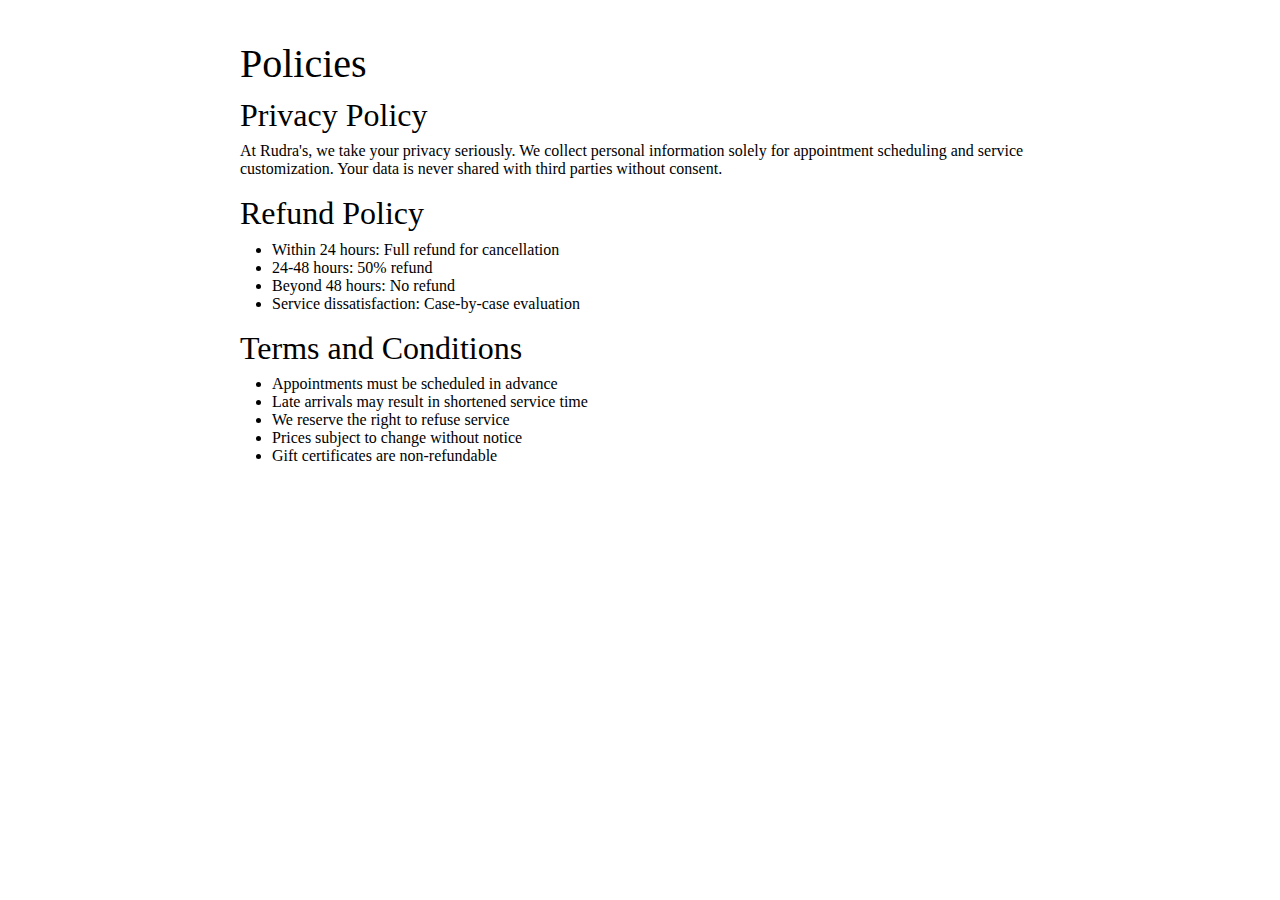
<file: salon-and-spa-appointment-booking-website/policies.html>
<!DOCTYPE html>
<html lang="en">
  <head>
    <meta charset="UTF-8" />
    <meta name="viewport" content="width=device-width, initial-scale=1.0" />
    <title>Policies - Rudra's</title>
    <link href="css/bootstrap.min.css" rel="stylesheet" />
    <style>
      .policy-section {
        padding: 40px 0;
      }
      .policy-content {
        max-width: 800px;
        margin: 0 auto;
      }
    </style>
  </head>
  <body>
    <div class="container policy-section">
      <div class="policy-content">
        <h1>Policies</h1>

        <h2>Privacy Policy</h2>
        <p>
          At Rudra's, we take your privacy seriously. We collect personal
          information solely for appointment scheduling and service
          customization. Your data is never shared with third parties without
          consent.
        </p>

        <h2>Refund Policy</h2>
        <ul>
          <li>Within 24 hours: Full refund for cancellation</li>
          <li>24-48 hours: 50% refund</li>
          <li>Beyond 48 hours: No refund</li>
          <li>Service dissatisfaction: Case-by-case evaluation</li>
        </ul>

        <h2>Terms and Conditions</h2>
        <ul>
          <li>Appointments must be scheduled in advance</li>
          <li>Late arrivals may result in shortened service time</li>
          <li>We reserve the right to refuse service</li>
          <li>Prices subject to change without notice</li>
          <li>Gift certificates are non-refundable</li>
        </ul>
      </div>
    </div>
  </body>
</html>
</file>
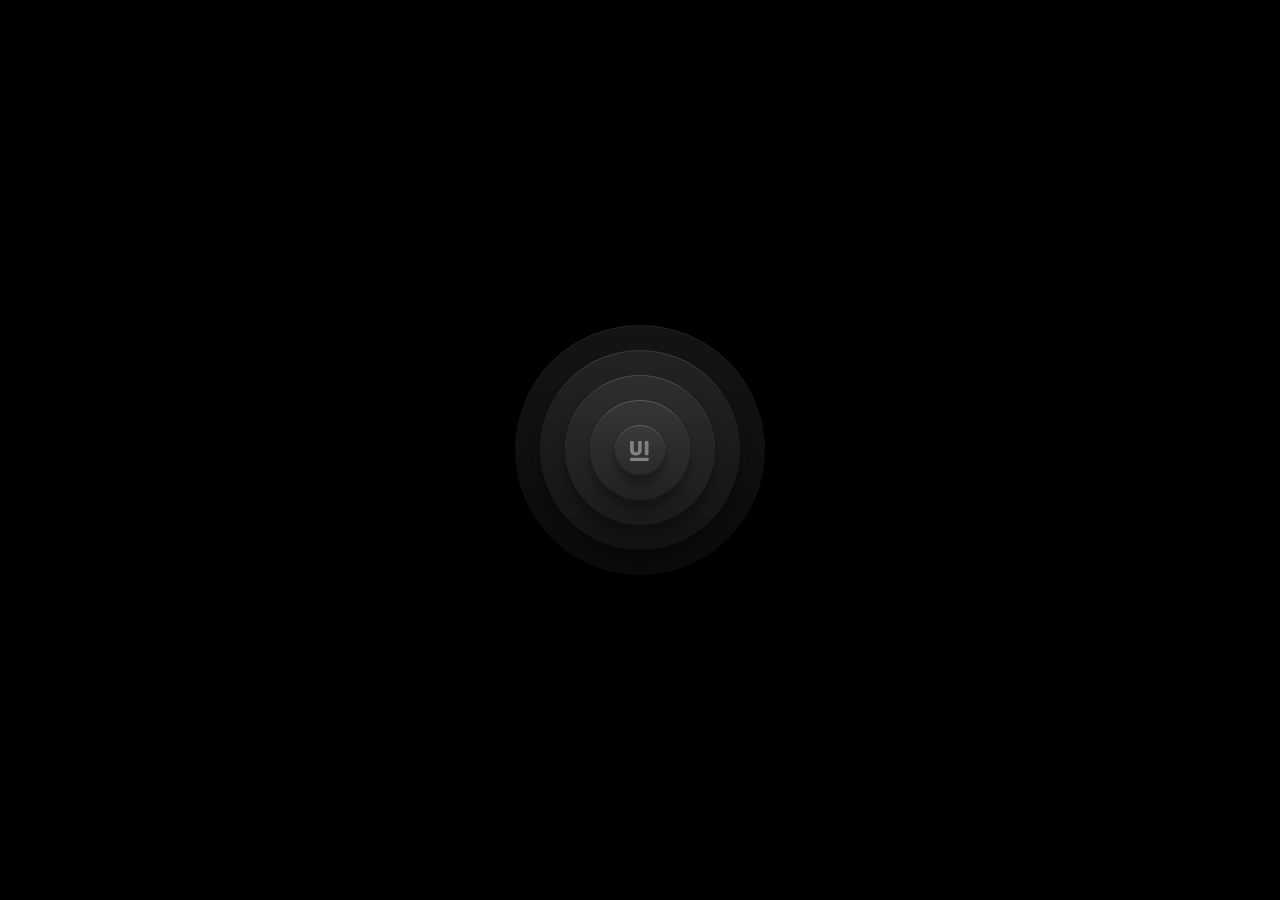
<file: salon-and-spa-appointment-booking-website/privacy-policy.html>
<!DOCTYPE html>
<html lang="en">
  <head>
    <meta charset="UTF-8" />
    <meta name="viewport" content="width=device-width, initial-scale=1.0" />
    <title>Privacy Policy - Rudra's Salon & Spa</title>
    <link href="css/bootstrap.min.css" rel="stylesheet" />
    <link href="css/loader.css" rel="stylesheet" />
    <style>
      body {
        background: linear-gradient(rgba(0, 0, 0, 0.7), rgba(0, 0, 0, 0.7));
        min-height: 100vh;
        color: white;
        padding: 50px 0;
      }
      .policy-card {
        background: rgba(0, 0, 0, 0.6);
        padding: 40px;
        border-radius: 15px;
        backdrop-filter: blur(10px);
        margin: 20px auto;
      }
      .contact-info {
        margin-top: 30px;
        padding-top: 20px;
        border-top: 1px solid rgba(255, 255, 255, 0.1);
      }

      /* Loader Styles */
      #main-content {
        display: none;
      }

      .loader-container {
        position: fixed;
        top: 0;
        left: 0;
        width: 100%;
        height: 100vh;
        display: flex;
        justify-content: center;
        align-items: center;
        background: #000;
        z-index: 9999;
      }

      .loader {
        --size: min(250px, 80vw);
        --duration: 2s;
        --logo-color: grey;
        --background: linear-gradient(
          0deg,
          rgba(50, 50, 50, 0.2) 0%,
          rgba(100, 100, 100, 0.2) 100%
        );
        height: var(--size);
        aspect-ratio: 1;
        position: relative;
      }

      .loader .box {
        position: absolute;
        background: var(--background);
        border-radius: 50%;
        border-top: 1px solid rgba(100, 100, 100, 1);
        box-shadow: rgba(0, 0, 0, 0.3) 0px 10px 10px -0px;
        backdrop-filter: blur(5px);
        animation: ripple var(--duration) infinite ease-in-out;
      }

      .loader .box:nth-child(1) {
        inset: 40%;
        z-index: 99;
      }
      .loader .box:nth-child(2) {
        inset: 30%;
        z-index: 98;
        border-color: rgba(100, 100, 100, 0.8);
        animation-delay: 0.2s;
      }
      .loader .box:nth-child(3) {
        inset: 20%;
        z-index: 97;
        border-color: rgba(100, 100, 100, 0.6);
        animation-delay: 0.4s;
      }
      .loader .box:nth-child(4) {
        inset: 10%;
        z-index: 96;
        border-color: rgba(100, 100, 100, 0.4);
        animation-delay: 0.6s;
      }
      .loader .box:nth-child(5) {
        inset: 0%;
        z-index: 95;
        border-color: rgba(100, 100, 100, 0.2);
        animation-delay: 0.8s;
      }

      .loader .logo {
        position: absolute;
        inset: 0;
        display: grid;
        place-content: center;
        padding: 30%;
      }

      .loader .logo svg {
        fill: var(--logo-color);
        width: 100%;
        animation: color-change var(--duration) infinite ease-in-out;
      }

      @keyframes ripple {
        0% {
          transform: scale(1);
          box-shadow: rgba(0, 0, 0, 0.3) 0px 10px 10px -0px;
        }
        50% {
          transform: scale(1.3);
          box-shadow: rgba(0, 0, 0, 0.3) 0px 30px 20px -0px;
        }
        100% {
          transform: scale(1);
          box-shadow: rgba(0, 0, 0, 0.3) 0px 10px 10px -0px;
        }
      }

      @keyframes color-change {
        0% {
          fill: var(--logo-color);
        }
        50% {
          fill: white;
        }
        100% {
          fill: var(--logo-color);
        }
      }

      @media (max-width: 600px) {
        .loader {
          --size: min(200px, 70vw);
        }
      }
    </style>
  </head>
  <body>
    <!-- Loader -->
    <div class="loader-container" id="loader">
      <div class="loader">
        <div class="box">
          <div class="logo">
            <svg
              class="svg"
              viewBox="0 0 94 94"
              fill="none"
              xmlns="http://www.w3.org/2000/svg"
            >
              <path
                d="M38.0481 4.82927C38.0481 2.16214 40.018 0 42.4481 0H51.2391C53.6692 0 55.6391 2.16214 55.6391 4.82927V40.1401C55.6391 48.8912 53.2343 55.6657 48.4248 60.4636C43.6153 65.2277 36.7304 67.6098 27.7701 67.6098C18.8099 67.6098 11.925 65.2953 7.11548 60.6663C2.37183 56.0036 3.8147e-06 49.2967 3.8147e-06 40.5456V4.82927C3.8147e-06 2.16213 1.96995 0 4.4 0H13.2405C15.6705 0 17.6405 2.16214 17.6405 4.82927V39.1265C17.6405 43.7892 18.4805 47.2018 20.1605 49.3642C21.8735 51.5267 24.4759 52.6079 27.9678 52.6079C31.4596 52.6079 34.0127 51.5436 35.6268 49.4149C37.241 47.2863 38.0481 43.8399 38.0481 39.0758V4.82927Z"
              ></path>
              <path
                d="M86.9 61.8682C86.9 64.5353 84.9301 66.6975 82.5 66.6975H73.6595C71.2295 66.6975 69.2595 64.5353 69.2595 61.8682V4.82927C69.2595 2.16214 71.2295 0 73.6595 0H82.5C84.9301 0 86.9 2.16214 86.9 4.82927V61.8682Z"
              ></path>
              <path
                d="M2.86102e-06 83.2195C2.86102e-06 80.5524 1.96995 78.3902 4.4 78.3902H83.6C86.0301 78.3902 88 80.5524 88 83.2195V89.1707C88 91.8379 86.0301 94 83.6 94H4.4C1.96995 94 0 91.8379 0 89.1707L2.86102e-06 83.2195Z"
              ></path>
            </svg>
          </div>
        </div>
        <div class="box"></div>
        <div class="box"></div>
        <div class="box"></div>
        <div class="box"></div>
      </div>
    </div>

    <!-- Main Content -->
    <div id="main-content">
      <div class="container">
        <div class="policy-card">
          <h1 class="text-center mb-4">Privacy Policy</h1>

          <div class="content">
            <h4>Information We Collect</h4>
            <p>
              We collect information you provide when making appointments,
              including name, email, phone number, and service preferences.
            </p>

            <h4>How We Use Your Information</h4>
            <p>
              Your information helps us provide and improve our services, send
              appointment reminders, and maintain service history.
            </p>

            <h4>Information Security</h4>
            <p>
              We implement security measures to protect your personal
              information and maintain your privacy.
            </p>

            <h4>Third-Party Disclosure</h4>
            <p>
              We do not sell or transfer your personal information to third
              parties without your consent.
            </p>

            <div class="contact-info">
              <h4>Contact Us</h4>
              <p>For privacy-related inquiries, contact us at:</p>
              <p>Phone: 9949404086</p>
              <p>Email: rajkiranraj0000@gmail.com</p>
            </div>
          </div>

          <div class="text-center mt-4">
            <a href="index.html" class="btn btn-primary">Back to Home</a>
          </div>
        </div>
      </div>
    </div>

    <script src="js/loader.js"></script>
    <script>
      initLoader();
    </script>
  </body>
</html>
</file>
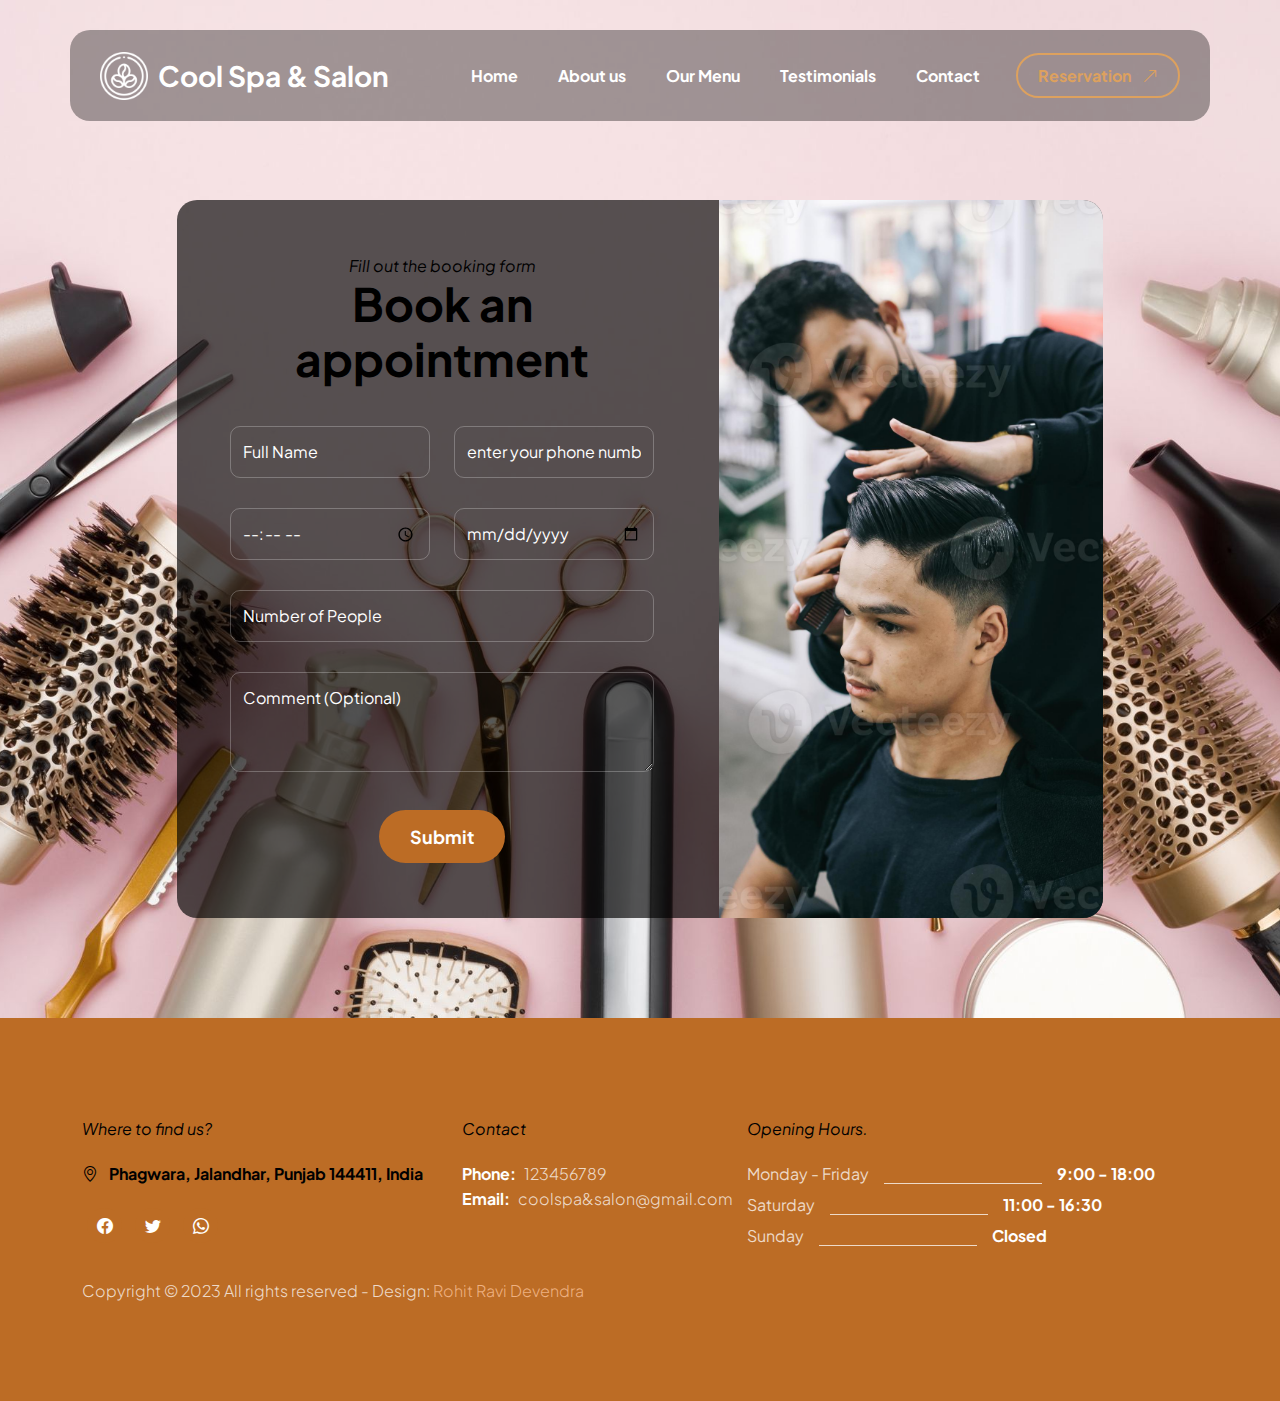
<file: salon-and-spa-appointment-booking-website/reservation.html>
<!doctype html>
<html lang="en">
    <head>
        <meta charset="utf-8">
        <meta name="viewport" content="width=device-width, initial-scale=1">

        <meta name="description" content="">
        <meta name="author" content="">

        <title>Cool Spa and Salon Appointment Form</title>

        <!-- CSS FILES -->                
        <link rel="preconnect" href="https://fonts.googleapis.com">
        
        <link rel="preconnect" href="https://fonts.gstatic.com" crossorigin>

        <link href="https://fonts.googleapis.com/css2?family=Plus+Jakarta+Sans:ital,wght@0,200;0,400;0,600;0,700;1,200;1,700&display=swap" rel="stylesheet">
            
        <link href="css/bootstrap.min.css" rel="stylesheet">

        <link href="css/bootstrap-icons.css" rel="stylesheet">

        <link href="css/vegas.min.css" rel="stylesheet">

        <link href="css/tooplate-barista.css" rel="stylesheet">

    </head>
    
    <body class="reservation-page">
                
            <main>
                <nav class="navbar navbar-expand-lg">                
                    <div class="container">
                        <a class="navbar-brand d-flex align-items-center" href="index.html">
                            <img src="images/coffee-beans.png" class="navbar-brand-image img-fluid" alt="">
                            Cool Spa & Salon
                        </a>
        
                        <button class="navbar-toggler" type="button" data-bs-toggle="collapse" data-bs-target="#navbarNav" aria-controls="navbarNav" aria-expanded="false" aria-label="Toggle navigation">
                            <span class="navbar-toggler-icon"></span>
                        </button>
        
                        <div class="collapse navbar-collapse" id="navbarNav">
                            <ul class="navbar-nav ms-lg-auto">
                                <li class="nav-item">
                                    <a class="nav-link" href="index.html#section_1">Home</a>
                                </li>
        
                                <li class="nav-item">
                                    <a class="nav-link" href="index.html#section_2">About us</a>
                                </li>

                                <li class="nav-item">
                                    <a class="nav-link" href="index.html#section_3">Our Menu</a>
                                </li>

                                <li class="nav-item">
                                    <a class="nav-link" href="index.html#section_4">Testimonials</a>
                                </li>

                                <li class="nav-item">
                                    <a class="nav-link" href="index.html#section_5">Contact</a>
                                </li>
                            </ul>

                            <div class="ms-lg-3">
                                <a class="btn custom-btn custom-border-btn" href="reservation.html">
                                    Reservation
                                    <i class="bi-arrow-up-right ms-2"></i>
                                </a>
                            </div>
                        </div>
                    </div>
                </nav>
                

                <section class="booking-section section-padding">
                <div class="container">
                    <div class="row">

                        <div class="col-lg-10 col-12 mx-auto">
                            <div class="booking-form-wrap">
                                <div class="row">
                                    <div class="col-lg-7 col-12 p-0">
                                        <form class="custom-form booking-form" action="#" method="post" role="form">
                                            <div class="text-center mb-4 pb-lg-2">
                                                <em class="text-white">Fill out the booking form</em>

                                                <h2 class="text-white">Book an appointment</h2>
                                            </div>

                                            <div class="booking-form-body">
                                                <div class="row">
                                                    <div class="col-lg-6 col-12">
                                                        <input type="text" name="booking-form-name" id="booking-form-name" class="form-control" placeholder="Full Name" required>
                                                    </div>

                                                    <div class="col-lg-6 col-12">
                                                        <input type="tel" class="form-control" name="booking-form-phone" placeholder="enter your phone number" required="">
                                                    </div>

                                                    <div class="col-lg-6 col-12">
                                                        <input class="form-control" type="time" name="booking-form-time" value="">
                                                    </div>

                                                    <div class="col-lg-6 col-12">
                                                        <input type="date" name="booking-form-date" id="booking-form-date" class="form-control" placeholder="Date" required="">
                                                    </div>

                                                    <div class="col-lg-12 col-12">
                                                        <input type="number" name="booking-form-number" id="booking-form-number" class="form-control" placeholder="Number of People" required="">

                                                        <textarea name="booking-form-message" rows="3" class="form-control" id="booking-form-message" placeholder="Comment (Optional)"></textarea>
                                                    </div>

                                                    <div class="col-lg-4 col-md-10 col-8 mx-auto mt-2">
                                                        <button type="submit" class="form-control">Submit</button>
                                                    </div>
                                                </div>
                                            </div>
                                        </form>
                                    </div>

                                    <div class="col-lg-5 col-12 p-0">
                                        <div class="booking-form-image-wrap">
                                            
                                            <img src="images/barman-with-fruits.jpg" class="booking-form-image img-fluid" alt="">
                                        </div>

                                    </div>
                                </div>
                            </div>

                        </div>
                    </div>
                </section>


                <footer class="site-footer">
                    <div class="container">
                        <div class="row">

                            <div class="col-lg-4 col-12 me-auto">
                                <em class="text-white d-block mb-4">Where to find us?</em>

                                <strong class="text-white">
                                    <i class="bi-geo-alt me-2"></i>
                                    Phagwara, Jalandhar, Punjab 144411, India
                                </strong>

                                <ul class="social-icon mt-4">
                                    <li class="social-icon-item">
                                        <a href="#" class="social-icon-link bi-facebook">
                                        </a>
                                    </li>
        
                                    <li class="social-icon-item">
                                        <a href="" target="_new" class="social-icon-link bi-twitter">
                                        </a>
                                    </li>

                                    <li class="social-icon-item">
                                        <a href="#" class="social-icon-link bi-whatsapp">
                                        </a>
                                    </li>
                                </ul>
                            </div>

                            <div class="col-lg-3 col-12 mt-4 mb-3 mt-lg-0 mb-lg-0">
                                <em class="text-white d-block mb-4">Contact</em>

                                <p class="d-flex mb-1">
                                    <strong class="me-2">Phone:</strong>
                                    <a href="tel: 305-240-9671" class="site-footer-link">
                                        123456789
                                    </a>
                                </p>

                                <p class="d-flex">
                                    <strong class="me-2">Email:</strong>

                                    <a href="mailto:info@yourgmail.com" class="site-footer-link">
                                        coolspa&salon@gmail.com
                                    </a>
                                </p>
                            </div>


                            <div class="col-lg-5 col-12">
                                <em class="text-white d-block mb-4">Opening Hours.</em>

                                <ul class="opening-hours-list">
                                    <li class="d-flex">
                                        Monday - Friday
                                        <span class="underline"></span>

                                        <strong>9:00 - 18:00</strong>
                                    </li>

                                    <li class="d-flex">
                                        Saturday
                                        <span class="underline"></span>

                                        <strong>11:00 - 16:30</strong>
                                    </li>

                                    <li class="d-flex">
                                        Sunday
                                        <span class="underline"></span>

                                        <strong>Closed</strong>
                                    </li>
                                </ul>
                            </div>

                            <div class="col-lg-8 col-12 mt-4">
                                <p class="copyright-text mb-0">Copyright © 2023 All rights reserved
                                    - Design: <a rel="sponsored" href="#" target="_blank">Rohit Ravi Devendra</a></p>
                            </div>

                    </div>
                </footer>
            </main>


        <!-- JAVASCRIPT FILES -->
        <script src="js/jquery.min.js"></script>
        <script src="js/bootstrap.min.js"></script>
        <script src="js/jquery.sticky.js"></script>
        <script src="js/vegas.min.js"></script>
        <script src="js/custom.js"></script>

    </body>
</html>
</file>
<file: salon-and-spa-appointment-booking-website/css/loader.css>
#main-content {
  display: none;
}

.loader-container {
  position: fixed;
  top: 0;
  left: 0;
  width: 100%;
  height: 100vh;
  display: flex;
  justify-content: center;
  align-items: center;
  background: #000;
  z-index: 9999;
}

.loader {
  --size: min(250px, 80vw);
  --duration: 2s;
  --logo-color: grey;
  --background: linear-gradient(
    0deg,
    rgba(50, 50, 50, 0.2) 0%,
    rgba(100, 100, 100, 0.2) 100%
  );
  height: var(--size);
  aspect-ratio: 1;
  position: relative;
}

/* ...rest of existing loader styles... */
</file>
<file: salon-and-spa-appointment-booking-website/css/tooplate-barista.css>
:root {
  --white-color:                  #ffffff;
  --primary-color:                #BC6C25;
  --secondary-color:              #DDA15E;
  --section-bg-color:             #b78752;
  --custom-btn-bg-color:          #BC6C25;
  --custom-btn-bg-hover-color:    #DDA15E;
  --dark-color:                   #000000;
  --p-color:                      #717275;
  --border-color:                 #7fffd4;
  --link-hover-color:             #E76F51;

  --body-font-family:             'Plus Jakarta Sans', sans-serif;

  --h1-font-size:                 68px;
  --h2-font-size:                 46px;
  --h3-font-size:                 32px;
  --h4-font-size:                 28px;
  --h5-font-size:                 24px;
  --h6-font-size:                 22px;
  --p-font-size:                  20px;
  --btn-font-size:                16px;
  --form-btn-font-size:           18px;
  --menu-font-size:               16px;

  --border-radius-large:          100px;
  --border-radius-medium:         20px;
  --border-radius-small:          10px;

  --font-weight-thin:             200;
  --font-weight-light:            300;
  --font-weight-normal:           400;
  --font-weight-bold:             700;
}

body {
  background-color: var(--white-color);
  font-family: var(--body-font-family); 
}



h2,
h3,
h4,
h5,
h6 {
  color: var(--dark-color);
}

h1,
h2,
h3,
h4,
h5,
h6 {
  font-weight: var(--font-weight-bold);
}

h1 {
  font-size: var(--h1-font-size);
}

h2 {
  font-size: var(--h2-font-size);
}

h3 {
  font-size: var(--h3-font-size);
}

h4 {
  font-size: var(--h4-font-size);
}

h5 {
  font-size: var(--h5-font-size);
}

h6 {
  font-size: var(--h6-font-size);
}

p {
  color: var(--p-color);
  font-size: var(--p-font-size);
  font-weight: var(--font-weight-light);
}

ul li {
  color: var(--p-color);
  font-size: var(--p-font-size);
  font-weight: var(--font-weight-light);
}

a, 
button {
  touch-action: manipulation;
  transition: all 0.3s;
}

a {
  display: inline-block;
  color: var(--primary-color);
  text-decoration: none;
}

a:hover {
  color: var(--link-hover-color);
}

b,
strong {
  font-weight: var(--font-weight-bold);
}


.section-padding {
  padding-top: 100px;
  padding-bottom: 100px;
}

.section-bg {
  background-color: var(--section-bg-color);
}

.section-overlay {
  background-color: var(--dark-color);
  position: absolute;
  z-index: 9;
  top: 0;
  left: 0;
  pointer-events: none;
  width: 100%;
  height: 100%;
  opacity: 0.65;
}

.section-overlay + .container {
  position: relative;
  z-index: 22;
}

.back-top-icon {
  font-size: var(--h2-font-size);
}


.timeline {
  position: relative;
  max-width: 1200px;
  margin: 0 auto;
}

.timeline::after {
  content: '';
  position: absolute;
  width: 5px;
  background-color: var(--white-color);
  top: 0;
  bottom: 0;
  left: 50%;
  margin-left: -3px;
}

.timeline-container {
  padding: 10px 40px;
  padding-top: 0;
  position: relative;
  background-color: inherit;
  width: 50%;
}

.timeline-container::after {
  content: '';
  position: absolute;
  width: 25px;
  height: 25px;
  right: -12px;
  background-color: var(--white-color);
  border: 5px solid #7c5c52;
  top: 15px;
  border-radius: 50%;
  z-index: 1;
}

.timeline-container-left {
  left: 0;
}

.timeline-container-right {
  left: 50%;
}

.timeline-container-left::before {
  content: " ";
  height: 0;
  position: absolute;
  top: 9px;
  width: 0;
  z-index: 1;
  right: 25px;
  border: medium solid white;
  border-width: 20px 0 20px 20px;
  border-color: transparent transparent transparent white;
}

.timeline-container-right::before {
  content: " ";
  height: 0;
  position: absolute;
  top: 9px;
  width: 0;
  z-index: 1;
  left: 25px;
  border: medium solid white;
  border-width: 20px 20px 20px 0;
  border-color: transparent white transparent transparent;
}

.timeline-container-right::after {
  left: -13px;
}

.timeline-content {
  padding: 5px;
  background-color: var(--white-color);
  position: relative;
  border-radius: var(--border-radius-medium);
}

@media screen and (max-width: 991px) {
  .timeline::after {
    left: 31px;
  }

  .timeline-container {
    width: 100%;
    padding-left: 70px;
    padding-right: 25px;
  }

  .timeline-container::before {
    left: 58px;
    border: medium solid white;
    border-width: 20px 20px 20px 0;
    border-color: transparent white transparent transparent;
  }

  .timeline-container-left::after, .timeline-container-right::after {
    left: 6px;
  }

  .timeline-container-right {
    left: 0%;
  }
}


.custom-btn {
  background: var(--custom-btn-bg-color);
  border: 2px solid transparent;
  border-radius: var(--border-radius-large);
  color: var(--white-color);
  font-size: var(--btn-font-size);
  font-weight: var(--font-weight-bold);
  line-height: normal;
  transition: all 0.3s;
  padding: 12px 28px;
}

.custom-btn:hover {
  background: var(--custom-btn-bg-hover-color);
  color: var(--white-color);
}

.custom-border-btn {
  background: transparent;
  border: 2px solid var(--white-color);
  color: var(--white-color);
}

.custom-border-btn:hover {
  background: var(--white-color);
  color: var(--secondary-color);
}

.custom-btn-bg-white {
  border-color: var(--white-color);
  color: var(--white-color);
}

.custom-btn-italic {
  font-style: italic;
}


.sticky-wrapper {
  position: absolute;
  z-index: 999999;
  top: 0;
  right: 0;
  left: 0;
}

.sticky-wrapper.is-sticky .container {
  background: rgba(0, 0, 0, 0.65);
  border-radius: var(--border-radius-medium);
  padding: 15px 30px;
}

.navbar {
  background: transparent;
  z-index: 999999;
  padding-top: 30px;
  padding-bottom: 30px;
}

.navbar .container {
  background: rgba(0, 0, 0, 0.35);
  border-radius: var(--border-radius-medium);
  padding: 15px 30px;
}

.navbar-brand,
.navbar-brand:hover {
  font-size: var(--h4-font-size);
  font-weight: var(--font-weight-bold);
  display: block;
  color: var(--white-color);
}

.navbar .navbar-brand-image {
  filter: brightness(0) invert(1);
}

.navbar-brand-image {
  width: 48px;
  height: auto;
  margin-right: 10px;
}

.navbar .custom-btn {
  padding: 10px 20px;
}

.navbar-expand-lg .navbar-nav .nav-link {
  border-radius: var(--border-radius-large);
  margin: 10px;
  padding: 10px;
}

.navbar-nav .nav-link {
  display: inline-block;
  color: var(--white-color);
  font-size: var(--menu-font-size);
  font-weight: var(--font-weight-bold);
  padding-top: 15px;
  padding-bottom: 15px;
}

.navbar-nav .nav-link.active, 
.navbar-nav .nav-link:hover {
  color: var(--secondary-color);
}

.navbar .dropdown-menu {
  background: var(--white-color);
  box-shadow: 0 1rem 3rem rgba(0,0,0,.175);
  border: 0;
  display: inherit;
  opacity: 0;
  min-width: 9rem;
  margin-top: 20px;
  padding: 13px 0 10px 0;
  transition: all 0.3s;
  pointer-events: none;
}

.navbar .dropdown-menu::before {
  content: "";
  width: 0;
  height: 0;
  border-left: 20px solid transparent;
  border-right: 20px solid transparent;
  border-bottom: 15px solid var(--white-color);
  position: absolute;
  top: -10px;
  left: 10px;
}

.navbar .dropdown-item {
  display: inline-block;
  color: var(--p-color);
  font-size: var(--menu-font-size);
  font-weight: var(--font-weight-medium);
  position: relative;
}

.navbar .dropdown-item.active, 
.navbar .dropdown-item:active,
.navbar .dropdown-item:focus, 
.navbar .dropdown-item:hover {
  background: transparent;
  color: var(--link-hover-color);
}

.navbar .dropdown-toggle::after {
  content: "\f282";
  display: inline-block;
  font-family: bootstrap-icons !important;
  font-size: var(--menu-font-size);
  font-style: normal;
  font-weight: normal !important;
  font-variant: normal;
  text-transform: none;
  line-height: 1;
  vertical-align: -.125em;
  -webkit-font-smoothing: antialiased;
  -moz-osx-font-smoothing: grayscale;
  position: relative;
  left: 2px;
  border: 0;
}

@media screen and (min-width: 992px) {
  .navbar .dropdown:hover .dropdown-menu {
    opacity: 1;
    margin-top: 0;
    pointer-events: auto;
  }
}

.navbar-toggler {
  border: 0;
  padding: 0;
  cursor: pointer;
  margin: 0;
  width: 30px;
  height: 35px;
  outline: none;
}

.navbar-toggler:focus {
  outline: none;
  box-shadow: none;
}

.navbar-toggler[aria-expanded="true"] .navbar-toggler-icon {
  background: transparent;
}

.navbar-toggler[aria-expanded="true"] .navbar-toggler-icon:before,
.navbar-toggler[aria-expanded="true"] .navbar-toggler-icon:after {
  transition: top 300ms 50ms ease, -webkit-transform 300ms 350ms ease;
  transition: top 300ms 50ms ease, transform 300ms 350ms ease;
  transition: top 300ms 50ms ease, transform 300ms 350ms ease, -webkit-transform 300ms 350ms ease;
  top: 0;
}

.navbar-toggler[aria-expanded="true"] .navbar-toggler-icon:before {
  transform: rotate(45deg);
}

.navbar-toggler[aria-expanded="true"] .navbar-toggler-icon:after {
  transform: rotate(-45deg);
}

.navbar-toggler .navbar-toggler-icon {
  background: var(--white-color);
  transition: background 10ms 300ms ease;
  display: block;
  width: 30px;
  height: 2px;
  position: relative;
}

.navbar-toggler .navbar-toggler-icon:before,
.navbar-toggler .navbar-toggler-icon:after {
  transition: top 300ms 350ms ease, -webkit-transform 300ms 50ms ease;
  transition: top 300ms 350ms ease, transform 300ms 50ms ease;
  transition: top 300ms 350ms ease, transform 300ms 50ms ease, -webkit-transform 300ms 50ms ease;
  position: absolute;
  right: 0;
  left: 0;
  background: var(--white-color);
  width: 30px;
  height: 2px;
  content: '';
}

.navbar-toggler .navbar-toggler-icon::before {
  top: -8px;
}

.navbar-toggler .navbar-toggler-icon::after {
  top: 8px;
}


.hero-section {
  background-color: var(--dark-color);
  position: relative;
  overflow: hidden;
  min-height: 620px;
  text-align: center;
}

.hero-section::after {
  background-color: rgba(0, 0, 0, 0.65);
  border-radius: var(--border-radius-medium);
  content: "";
  position: absolute;
  top: 55%;
  left: 50%;
  transform: translate(-55%, -50%) rotate(45deg);
  width: 250px;
  height: 350px;
  pointer-events: none;
}

@media screen and (min-width: 991px) {
  .hero-section {
    height: 100vh;
  }
}

.hero-section h1 {
  color: var(--white-color);
}

.small-text {
  color: var(--secondary-color);
}

.hero-section .custom-border-btn {
  border-color: transparent;
}

.hero-section .container {
  position: relative;
  z-index: 9;
}

.hero-slides {
  width: 100%;
  height: 100%;
  position: absolute !important;
}

.opening-hours-list {
  margin: 0;
  padding: 0;
}

.opening-hours-list li {
  color: rgba(255, 255, 255, 0.75);
  font-size: var(--btn-font-size);
  font-weight: var(--font-weight-normal);
  margin-bottom: 10px;
}

.opening-hours-list li .underline {
  background-color: rgba(255, 255, 255, 0.75);
  width: 35%;
  height: 1px;
  margin: auto 15px 0 15px;
}


.about-section {
  background-color: var(--secondary-color);
  position: relative;
}

.about-section .ratio {
  border-radius: var(--border-radius-medium);
}

.custom-video {
  border-radius: var(--border-radius-medium);
  width: 100%;
  height: 100%;
  object-fit: cover;
}

.about-image-wrap {
  border-radius: var(--border-radius-medium);
  position: relative;
  overflow: hidden;
}

.about-video-info {
  background-image: linear-gradient(to bottom, rgba(0, 0, 0, 0.35), rgba(188, 108, 37, 1));
  border-radius: var(--border-radius-medium);
  bottom: 0;
  height: auto;
  padding: 40px;
}

.about-video-info h4 {
  color: var(--white-color);
}

.about-section h6 {
  color: var(--secondary-color);
}

.team-block-wrap {
  background-color: var(--secondary-color);
  border-radius: var(--border-radius-medium);
  position: relative;
  overflow: hidden;
  max-height: 450px;
  cursor: pointer;
}

.team-block-wrap:hover .team-block-image {
  transform: scale(1.2);
}

.team-block-image-wrap {
  width: 100%;
}

.team-block-image {
  display: block;
  object-fit: cover;
  width: 100%;
  height: 100%;
  transition: all 0.3s;
}

.team-block-info {
  background-image: linear-gradient(to bottom, rgba(0, 0, 0, 0.35), rgba(188, 108, 37, 1));
  position: absolute;
  z-index: 2;
  top: 0;
  right: 0;
  bottom: 0;
  left: 0;
  padding: 30px;
}

.team-block-info .badge {
  margin: auto;
  top: 2px;
  bottom: 0;
}


.menu-section {
  background-image: url('../images/happy-waitress-giving-coffee-customers-while-serving-them-coffee-shop.jpg');
  background-repeat: no-repeat;
  background-size: cover;
}

.menu-block-wrap {
  background: rgba(0, 0, 0, 0.65);
  border-radius: var(--border-radius-medium);
  padding: 45px;
}

.menu-block .border-top {
  border-top-color: rgba(255, 255, 255, 0.35) !important;
}

.menu-block h6 {
  color: var(--white-color);
}

.menu-block small {
  color: rgba(255, 255, 255, 0.35);
}

.menu-block strong {
  color: var(--secondary-color);
}

.menu-block-image {
  border-radius: 100%;
  width: 350px;
  height: 350px;
  object-fit: cover;
  display: block;
  margin: auto;
  cursor: pointer;
}

.badge {
  background-color: var(--primary-color);
  font-size: 12px;
  position: relative;
  bottom: 4px;
  padding-bottom: 6px;
}

.badge::before {
  content: "";
  position: absolute;
  top: 0;
  bottom: 0;
  left: -5px;
  border-top: 10px solid transparent;
  border-bottom: 10px solid transparent;
  border-right: 10px solid var(--primary-color);
}


.reviews-section {
  background-color: #7c5c52;
}

.reviews-block {
  background-color: var(--section-bg-color);
  border-radius: var(--border-radius-medium);
  position: relative;
  overflow: hidden;
}

.reviews-block .border-top {
  border-top-color: rgba(255, 255, 255, 0.35) !important;
}

.reviews-block-image-wrap {
  background-image: url('../images/mid-section-waitress-wiping-espresso-machine-with-napkin-cafa-c.jpg');
  background-repeat: no-repeat;
  background-size: cover;
  background-position: center;
  padding: 30px;
}

.reviews-block-image {
  border-radius: var(--border-radius-large);
  width: 65px;
  height: 65px;
  object-fit: cover;
  margin-right: 10px;
}

.reviews-block-info {
  padding: 20px 30px;
}

.reviews-block-info p {
  font-size: var(--btn-font-size);
  font-style: italic;
  color: rgba(255, 255, 255, 0.75);
}

.reviews-group i {
  color: var(--white-color);
}


.booking-section {
  background-image: url('../images/young-female-barista-wear-face-mask-serving-take-away-hot-coffee-paper-cup-consumer-cafe.jpg');
  background-repeat: no-repeat;
  background-position: center;
  background-size: cover;
  position: relative;
}

.booking-form-wrap {
  background-color: rgba(0, 0, 0, 0.65);
  border-radius: var(--border-radius-medium);
  position: relative;
  overflow: hidden;
  margin-top: 100px;
}

.booking-form {
  padding: 55px 65px;
}

.booking-form-image-wrap {
  position: relative;
  height: 100%;
}

.booking-form-image {
  width: 100%;
  height: 100%;
  object-fit: cover;
}

.booking-form-text span {
  color: var(--white-color);
  font-size: var(--btn-font-size);
}

.reservation-page .custom-border-btn {
  border-color: var(--secondary-color);
  color: var(--secondary-color);
}

.reservation-page .custom-border-btn:hover {
  border-color: transparent;
}


.contact-section {
  background-image: linear-gradient(to bottom, rgba(0, 0, 0, 0.45), rgba(188, 108, 37, 1)), url('../images/young-female-barista-wear-face-mask-serving-take-away-hot-coffee-paper-cup-consumer-cafe.jpg');
  background-repeat: no-repeat;
  background-position: center;
  background-size: cover;
}

.google-map {
  border-radius: var(--border-radius-medium);
  filter: grayscale(100);
}

.contact-block-wrap {
  background: var(--primary-color);
  border-radius: var(--border-radius-medium);
  padding: 0;
  min-height: 200px;
}

.contact-block {
  background: var(--secondary-color);
  border-radius: var(--border-radius-medium);
  transform: rotate(8deg);
  height: 100%;
  padding: 20px 40px;
}

.contact-block h6 {
  transform: rotate(-8deg);
}

.contact-block .custom-icon {
  background: var(--primary-color);
  border-radius: var(--border-radius-large);
  display: block;
  width: 50px;
  height: 50px;
  line-height: 50px;
  text-align: center;
  position: relative;
}

.contact-block strong {
  display: block;
  color: var(--white-color);
  text-transform: uppercase;
  margin-top: 20px;
  margin-bottom: 10px;
}


.custom-form .form-control {
  color: var(--p-color);
  border-radius: var(--border-radius-small);
  margin-bottom: 30px;
  padding-top: 13px;
  padding-bottom: 13px;
  box-shadow: none;
  outline: none;
  transition: all 0.3s;
}

.custom-form .form-control:hover,
.custom-form .form-control:focus {
  background: var(--primary-color);
  border-color: transparent;
}

.custom-form .form-label {
  color: var(--white-color);
  font-style: italic;
  margin-bottom: 15px;
}

.custom-form button[type="submit"] {
  background: var(--custom-btn-bg-color);
  border: none;
  border-radius: var(--border-radius-large);
  color: var(--white-color);
  font-size: var(--form-btn-font-size);
  font-weight: var(--font-weight-bold);
  transition: all 0.3s;
  margin-bottom: 0;
}

.custom-form button[type="submit"]:hover,
.custom-form button[type="submit"]:focus {
  background: var(--white-color);
  border-color: transparent;
  color: var(--primary-color);
}

.contact-form .form-control,
.booking-form .form-control {
  background-color: transparent;
  border-color: rgba(255, 255, 255, 0.25);
}

.booking-form .form-control {
  color: var(--white-color);
}

.custom-form input::-webkit-input-placeholder,
.custom-form textarea::-webkit-input-placeholder {
   color: var(--white-color);
}

.booking-form input:-moz-placeholder,
.booking-form textarea:-moz-placeholder {
  color: var(--white-color);
}


.site-footer {
  background-color: var(--primary-color);
  padding-top: 100px;
  padding-bottom: 100px;
}

.site-footer strong {
  color: var(--white-color);
}

.site-footer p,
.site-footer-link {
  color: rgba(255, 255, 255, 0.75);
  font-size: var(--btn-font-size);
}

.site-footer-link {
  color: rgba(255, 255, 255, 0.75);
  font-size: var(--btn-font-size);
  transition: all 0.3s;
}

.site-footer-link:hover {
  color: rgba(255, 255, 255, 0.75);
  text-decoration: underline;
}

.copyright-text {
  color: rgba(255, 255, 255, 0.75);
  font-size: var(--menu-font-size);
}

.copyright-text a {
	color: rgba(255, 200, 160, 0.75);
}


.social-icon {
  margin: 0;
  padding: 0;
}

.social-icon-item {
  list-style: none;
  display: inline-block;
  vertical-align: top;
}

.social-icon-link {
  background: var(--primary-color);
  border-radius: var(--border-radius-large);
  color: var(--white-color);
  font-size: var(--menu-font-size);
  display: block;
  margin: 0 5px;
  text-align: center;
  width: 35px;
  height: 35px;
  line-height: 35px;
  transition: background 0.2s, color 0.2s;
}

.social-icon-link:hover {
  background: var(--white-color);
  color: var(--primary-color);
}

.social-icon-link span {
  display: block;
}


@media screen and (max-width: 1200px) {
  h1 {
    font-size: 62px;
  }
}

@media screen and (max-width: 991px) {
  h1 {
    font-size: 54px;
  }

  h2 {
    font-size: 36px;
  }

  h3 {
    font-size: 32px;
  }

  h4 {
    font-size: 28px;
  }

  h5 {
    font-size: 20px;
  }

  h6 {
    font-size: 18px;
  }

  .section-padding {
    padding-top: 50px;
    padding-bottom: 50px;
  }

  .hero-section {
    padding-top: 148px;
    padding-bottom: 100px;
  }

  .navbar-brand,
  .navbar-brand:hover {
    font-size: var(--h5-font-size);
  }

  .navbar-expand-lg .navbar-nav {
    padding-bottom: 20px;
  }

  .navbar-expand-lg .navbar-nav .nav-link {
    padding: 0;
    margin-bottom: 0;
  }

  .navbar .custom-btn {
    margin-bottom: 10px;
  }

  .booking-form {
    padding: 45px;
  }

  .contact-section .container {
    width: auto;
    margin-right: 10px;
    margin-left: 10px;
    padding: 35px;
  }

  .site-footer {
    padding-top: 50px;
    padding-bottom: 50px;
  }
}

@media screen and (max-width: 767px) {
  .custom-btn {
    font-size: 14px;
    padding: 12px 20px;
  }

  .menu-block-wrap,
  .reviews-block-image-wrap,
  .reviews-block-info {
    padding: 20px;
  }
}


@media screen and (max-width: 578px) {
  .navbar .container,
  .sticky-wrapper.is-sticky .container {
    margin-right: 10px;
    margin-left: 10px;
  }
}


@media screen and (max-width: 480px) {
  h1 {
    font-size: 38px;
  }

  h2 {
    font-size: 28px;
  }

  h3 {
    font-size: 26px;
  }

  h4 {
    font-size: 22px;
  }

  h5 {
    font-size: 20px;
  }

  .hero-section::after {
    width: 200px;
    height: 200px;
  }

  .booking-form {
    padding: 35px;
  }

  .opening-hours-list li {
    font-size: 12px;
  }

  .reviews-block-image-wrap {
    flex-direction: column;
  }

  .reviews-block-image {
    margin-bottom: 15px;
  }

  .timeline-container {
    padding-left: 55px;
  }

  .timeline-container::before {
    left: 44px;
    border: medium solid white;
    border-width: 15px 15px 15px 0;
    border-color: transparent white transparent transparent;
  }

  .timeline-container-left::before,
  .timeline-container-right::before {
    top: 13px;
  }
}
</file>
<file: salon-and-spa-appointment-booking-website/css/vegas.min.css>
.vegas-content-scrollable,.vegas-overlay,.vegas-slide,.vegas-slide-inner,.vegas-timer{position:absolute;top:0;left:0;bottom:0;right:0;overflow:hidden;border:none;padding:0;margin:0}.vegas-content-scrollable{position:relative;height:100%;overflow:auto}.vegas-overlay{opacity:.5;background:url(./overlays/02.png) center center}.vegas-timer{top:auto;bottom:0;height:2px}.vegas-timer-progress{width:0%;height:100%;background:#fff;transition:width ease-out}.vegas-timer-running .vegas-timer-progress{width:100%}.vegas-slide,.vegas-slide-inner{margin:0;padding:0;background:center center no-repeat;transform:translateZ(0);will-change:transform,opacity}body .vegas-container{overflow:hidden!important;position:relative}.vegas-video{min-width:100%;min-height:100%;width:auto;height:auto}body.vegas-container{overflow:auto;position:static;z-index:-2}body.vegas-container>.vegas-overlay,body.vegas-container>.vegas-slide,body.vegas-container>.vegas-timer{position:fixed;z-index:-1}.vegas-transition-blur,.vegas-transition-blur2{opacity:0;filter:blur(32px) brightness(1.01)}.vegas-transition-blur-in,.vegas-transition-blur2-in{opacity:1;filter:blur(0) brightness(1.01)}.vegas-transition-blur2-out{opacity:0}.vegas-transition-burn,.vegas-transition-burn2{opacity:0;filter:contrast(1000%) saturate(1000%)}.vegas-transition-burn-in,.vegas-transition-burn2-in{opacity:1;filter:contrast(100%) saturate(100%)}.vegas-transition-burn2-out{opacity:0;filter:contrast(1000%) saturate(1000%)}.vegas-transition-fade,.vegas-transition-fade2{opacity:0}.vegas-transition-fade-in,.vegas-transition-fade2-in{opacity:1}.vegas-transition-fade2-out{opacity:0}.vegas-transition-flash,.vegas-transition-flash2{opacity:0;filter:brightness(25)}.vegas-transition-flash-in,.vegas-transition-flash2-in{opacity:1;filter:brightness(1)}.vegas-transition-flash2-out{opacity:0;filter:brightness(25)}.vegas-transition-negative,.vegas-transition-negative2{opacity:0;filter:invert(100%)}.vegas-transition-negative-in,.vegas-transition-negative2-in{opacity:1;filter:invert(0)}.vegas-transition-negative2-out{opacity:0;filter:invert(100%)}.vegas-transition-slideDown,.vegas-transition-slideDown2{transform:translateY(-100%)}.vegas-transition-slideDown-in,.vegas-transition-slideDown2-in{transform:translateY(0)}.vegas-transition-slideDown2-out{transform:translateY(100%)}.vegas-transition-slideLeft,.vegas-transition-slideLeft2{transform:translateX(100%)}.vegas-transition-slideLeft-in,.vegas-transition-slideLeft2-in{transform:translateX(0)}.vegas-transition-slideLeft2-out,.vegas-transition-slideRight,.vegas-transition-slideRight2{transform:translateX(-100%)}.vegas-transition-slideRight-in,.vegas-transition-slideRight2-in{transform:translateX(0)}.vegas-transition-slideRight2-out{transform:translateX(100%)}.vegas-transition-slideUp,.vegas-transition-slideUp2{transform:translateY(100%)}.vegas-transition-slideUp-in,.vegas-transition-slideUp2-in{transform:translateY(0)}.vegas-transition-slideUp2-out{transform:translateY(-100%)}.vegas-transition-swirlLeft,.vegas-transition-swirlLeft2{transform:scale(2) rotate(35deg);opacity:0}.vegas-transition-swirlLeft-in,.vegas-transition-swirlLeft2-in{transform:scale(1) rotate(0);opacity:1}.vegas-transition-swirlLeft2-out,.vegas-transition-swirlRight,.vegas-transition-swirlRight2{transform:scale(2) rotate(-35deg);opacity:0}.vegas-transition-swirlRight-in,.vegas-transition-swirlRight2-in{transform:scale(1) rotate(0);opacity:1}.vegas-transition-swirlRight2-out{transform:scale(2) rotate(35deg);opacity:0}.vegas-transition-zoomIn,.vegas-transition-zoomIn2{transform:scale(0);opacity:0}.vegas-transition-zoomIn-in,.vegas-transition-zoomIn2-in{transform:scale(1);opacity:1}.vegas-transition-zoomIn2-out,.vegas-transition-zoomOut,.vegas-transition-zoomOut2{transform:scale(2);opacity:0}.vegas-transition-zoomOut-in,.vegas-transition-zoomOut2-in{transform:scale(1);opacity:1}.vegas-transition-zoomOut2-out{transform:scale(0);opacity:0}.vegas-animation-kenburns{-webkit-animation:kenburns ease-out;animation:kenburns ease-out}@-webkit-keyframes kenburns{0%{transform:scale(1.5)}100%{transform:scale(1)}}@keyframes kenburns{0%{transform:scale(1.5)}100%{transform:scale(1)}}.vegas-animation-kenburnsDownLeft{-webkit-animation:kenburnsDownLeft ease-out;animation:kenburnsDownLeft ease-out}@-webkit-keyframes kenburnsDownLeft{0%{transform:scale(1.5) translate(10%,-10%)}100%{transform:scale(1) translate(0,0)}}@keyframes kenburnsDownLeft{0%{transform:scale(1.5) translate(10%,-10%)}100%{transform:scale(1) translate(0,0)}}.vegas-animation-kenburnsDownRight{-webkit-animation:kenburnsDownRight ease-out;animation:kenburnsDownRight ease-out}@-webkit-keyframes kenburnsDownRight{0%{transform:scale(1.5) translate(-10%,-10%)}100%{transform:scale(1) translate(0,0)}}@keyframes kenburnsDownRight{0%{transform:scale(1.5) translate(-10%,-10%)}100%{transform:scale(1) translate(0,0)}}.vegas-animation-kenburnsDown{-webkit-animation:kenburnsDown ease-out;animation:kenburnsDown ease-out}@-webkit-keyframes kenburnsDown{0%{transform:scale(1.5) translate(0,-10%)}100%{transform:scale(1) translate(0,0)}}@keyframes kenburnsDown{0%{transform:scale(1.5) translate(0,-10%)}100%{transform:scale(1) translate(0,0)}}.vegas-animation-kenburnsLeft{-webkit-animation:kenburnsLeft ease-out;animation:kenburnsLeft ease-out}@-webkit-keyframes kenburnsLeft{0%{transform:scale(1.5) translate(10%,0)}100%{transform:scale(1) translate(0,0)}}@keyframes kenburnsLeft{0%{transform:scale(1.5) translate(10%,0)}100%{transform:scale(1) translate(0,0)}}.vegas-animation-kenburnsRight{-webkit-animation:kenburnsRight ease-out;animation:kenburnsRight ease-out}@-webkit-keyframes kenburnsRight{0%{transform:scale(1.5) translate(-10%,0)}100%{transform:scale(1) translate(0,0)}}@keyframes kenburnsRight{0%{transform:scale(1.5) translate(-10%,0)}100%{transform:scale(1) translate(0,0)}}.vegas-animation-kenburnsUpLeft{-webkit-animation:kenburnsUpLeft ease-out;animation:kenburnsUpLeft ease-out}@-webkit-keyframes kenburnsUpLeft{0%{transform:scale(1.5) translate(10%,10%)}100%{transform:scale(1) translate(0,0)}}@keyframes kenburnsUpLeft{0%{transform:scale(1.5) translate(10%,10%)}100%{transform:scale(1) translate(0,0)}}.vegas-animation-kenburnsUpRight{-webkit-animation:kenburnsUpRight ease-out;animation:kenburnsUpRight ease-out}@-webkit-keyframes kenburnsUpRight{0%{transform:scale(1.5) translate(-10%,10%)}100%{transform:scale(1) translate(0,0)}}@keyframes kenburnsUpRight{0%{transform:scale(1.5) translate(-10%,10%)}100%{transform:scale(1) translate(0,0)}}.vegas-animation-kenburnsUp{-webkit-animation:kenburnsUp ease-out;animation:kenburnsUp ease-out}@-webkit-keyframes kenburnsUp{0%{transform:scale(1.5) translate(0,10%)}100%{transform:scale(1) translate(0,0)}}@keyframes kenburnsUp{0%{transform:scale(1.5) translate(0,10%)}100%{transform:scale(1) translate(0,0)}}
</file>
